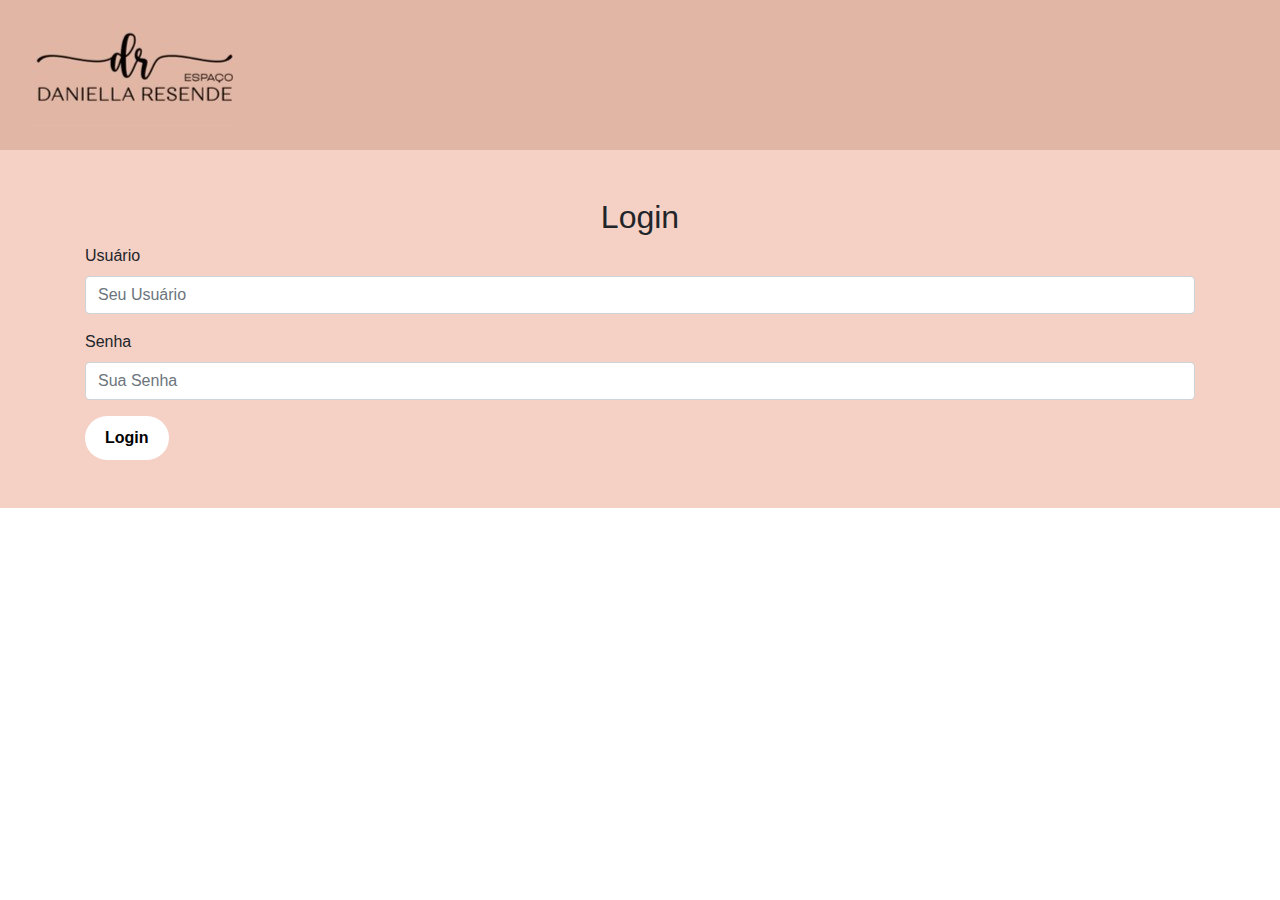
<file: login.html>
<!DOCTYPE html>
<html lang="en">
<head>
    <meta charset="UTF-8">
    <meta name="viewport" content="width=device-width, initial-scale=1.0">
    <title>Login - Salão de Sobrancelhas e Cílios</title>
    <link href="https://cdn.jsdelivr.net/npm/bootstrap@5.0.2/dist/css/bootstrap.min.css" rel="stylesheet" integrity="sha384-EVSTQN3/azprG1Anm3QDgpJLIm9Nao0Yz1ztcQTwFspd3yD65VohhpuuCOmLASjC" crossorigin="anonymous">
    <link rel="stylesheet" href="https://maxcdn.bootstrapcdn.com/bootstrap/4.0.0/css/bootstrap.min.css">
    <link rel="stylesheet" href="css/estilos.css">
</head>
<body>
    <header>
        <nav class="navbar navbar-expand-lg navbar-light primary-color">
            <div class="container-fluid p-3">
                <a class="" href="index.html"><img
                        src="img/Cópia de Cópia de Site Empresarial Serviços Negócios Laranja Preto Branco.jfif"
                        alt="Espaço Daniella Resende"></a>    
        </nav>
    
    </header>
    <!-- Login Page -->
    <section id="login" class="py-5 second-color ">
        <div class="container">
            <h2 class="text-center">Login</h2>

            <!-- Formulário de login -->
            <form action="valida.php" method="post">
                <div class="form-group">
                    <label for="username">Usuário</label>
                    <input type="text" class="form-control" id="username" name="username" placeholder="Seu Usuário" required>
                </div>
                <div class="form-group">
                    <label for="password">Senha</label>
                    <input type="password" class="form-control" id="password" name="password" placeholder="Sua Senha" required>
                </div>
                <button type="submit" class="btn primary-color btn-custom">Login</button>
            </form>
          
        </div>
    </section>

    <script>
        // Função para verificar a presença de 'error' na query string
        function checkError() {
            const urlParams = new URLSearchParams(window.location.search);
            if (urlParams.has('error')) {
                alert('Usuário ou senha inválidos!');
            }
        }

        // Chama a função ao carregar a página
        window.onload = checkError;
    </script>

    <script src="https://code.jquery.com/jquery-3.2.1.slim.min.js"></script>
    <script src="https://cdnjs.cloudflare.com/ajax/libs/popper.js/1.11.0/umd/popper.min.js"></script>
    <script src="https://maxcdn.bootstrapcdn.com/bootstrap/4.0.0/js/bootstrap.min.js"></script>
</body>
</html>
</file>
<file: css/estilos.css>
.libre-baskerville-bold {
    font-family: "Libre Baskerville", serif;
    font-weight: 500;
    font-style: normal;
    font-size: 50px;
}

.primary-color {
    background-color: #e2b6a4;
}

.navbar-brand img {
    height: 40px;
}

.second-color {
    background-color: #f5d0c5;

}

.grey-j1 {

    color: #6c757d;
}

.btn-custom {
    background-color: white;
    color: black;
    border-radius: 25px;
    padding: 10px 20px;
    border: none;
    font-weight: bold;
}

.carousel {
    height: 50vh;
    /* 1/4 da altura da tela */
}

.carousel-item img {
    height: 100%;
    width: 100%;
    object-fit: cover;
    /* Para ajustar a imagem ao contêiner */
}


.fa-facebook {
    background: #3B5998;
    color: white;
}

.fa {
    padding: 20px;
    font-size: 30px;
    width: 50px;
    text-align: center;
    text-decoration: none;
    margin: 5px 5px;
}

.fa-instagram {
    background: #125688;
    color: white;
}



#page-container {
    position: relative;


}



#footer {
    bottom: 0;
    width: 100%;
    height: 2.5rem;
    text-align: center;
    padding-bottom: 80px;

    /* altura do rodapé */


}

#footer p {
    background-color: #f5d0c5;
    padding-bottom: 100px;
    color: #330033;
    font-weight: bold;
}

a {

    color: #330033;
}


.voltar {
    position: fixed;
    bottom: 2rem;
    right: 0rem;
    background-color: var(--white-color);
    width: 3rem;
    height: 4rem;
    right: 1rem;
    bottom: 5rem;
    display: flex;
    justify-content: center;
    align-items: center;
    padding: 0px;
    color: #330033;
    transform: rotate(-90deg);
    border-radius: 50%;
    border: 0.2rem solid var(--primary-color);

}

.word-spacing-5 {
    word-spacing: 0.5rem;
}

.pt-200 {
    padding-top: 100px;
}

.p-200 {
    padding: 100px;
}

.mx-5 {
    margin: 50px;
}

.btn-custom:hover {
    background-color: #ddb2a4;
    /* Cor de fundo no hover */
    color: #ffffff;
}

html,
body {
    overflow-x: hidden;
    /* Remove a rolagem horizontal */
}

.circle {
    width: 90%;
    border-top-left-radius: 20%;
    border-top-right-radius: 20%;
    background-color: #f5d0c5;
    padding: 50px;
    color: white;
    font-size: 1.5em;
}
@media(max-width: 600px){
    .mediaH {
        font-size: 15px; 
        color: #330033;
    }
    .p-200 {
        padding: 10px;
        padding-bottom: 50px;
    }
}
</file>
